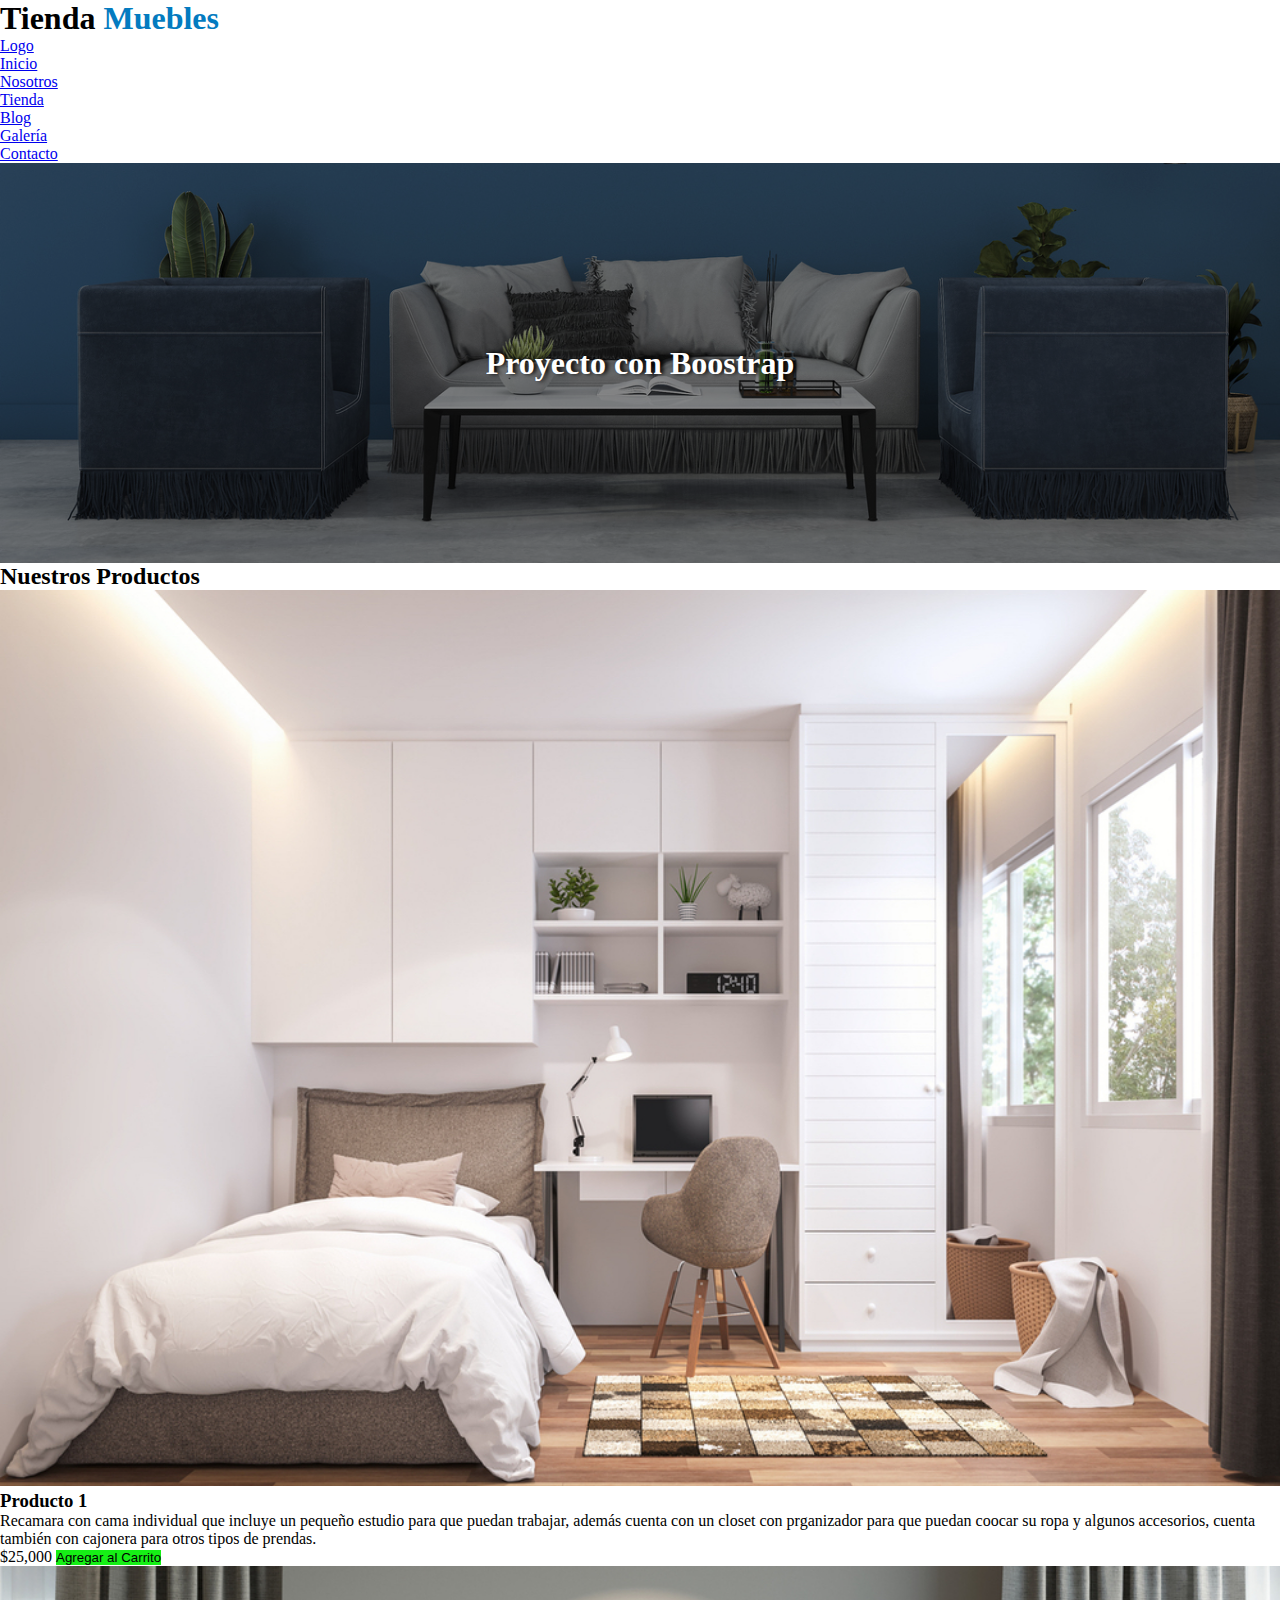
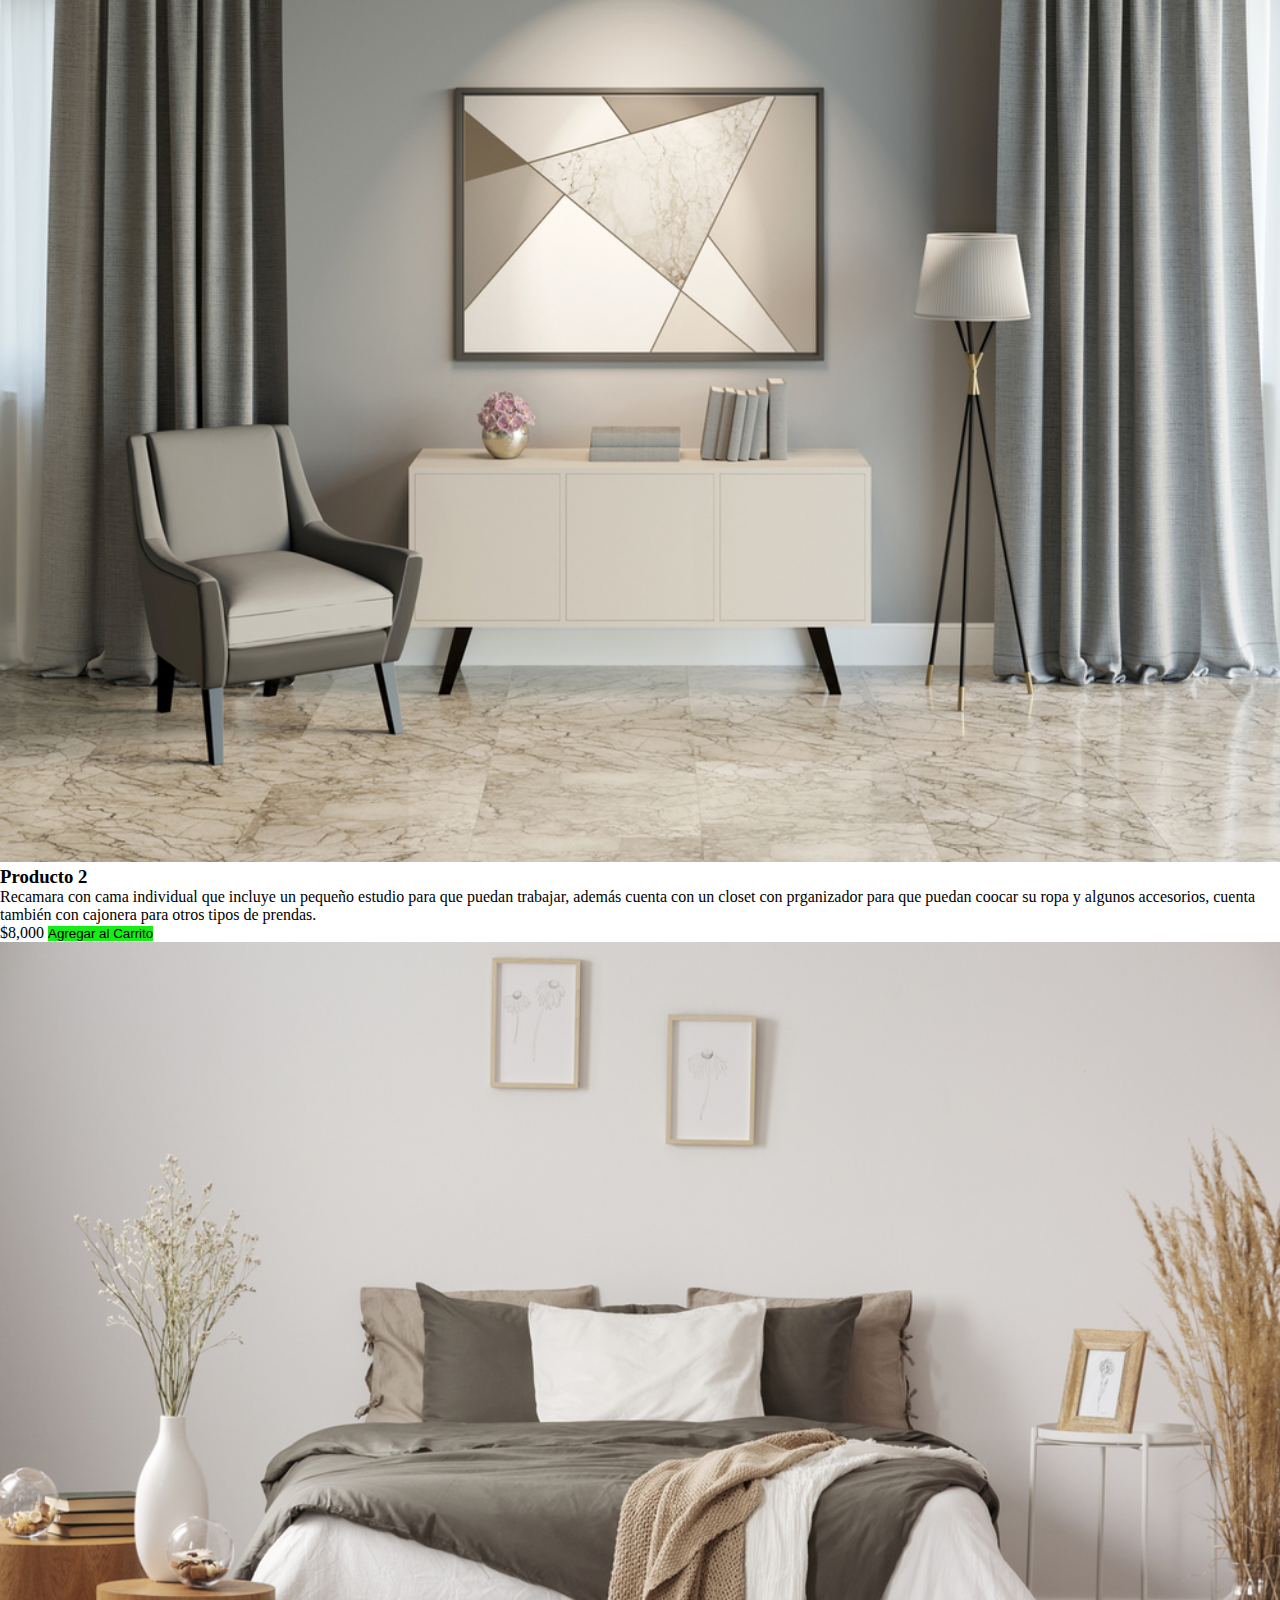
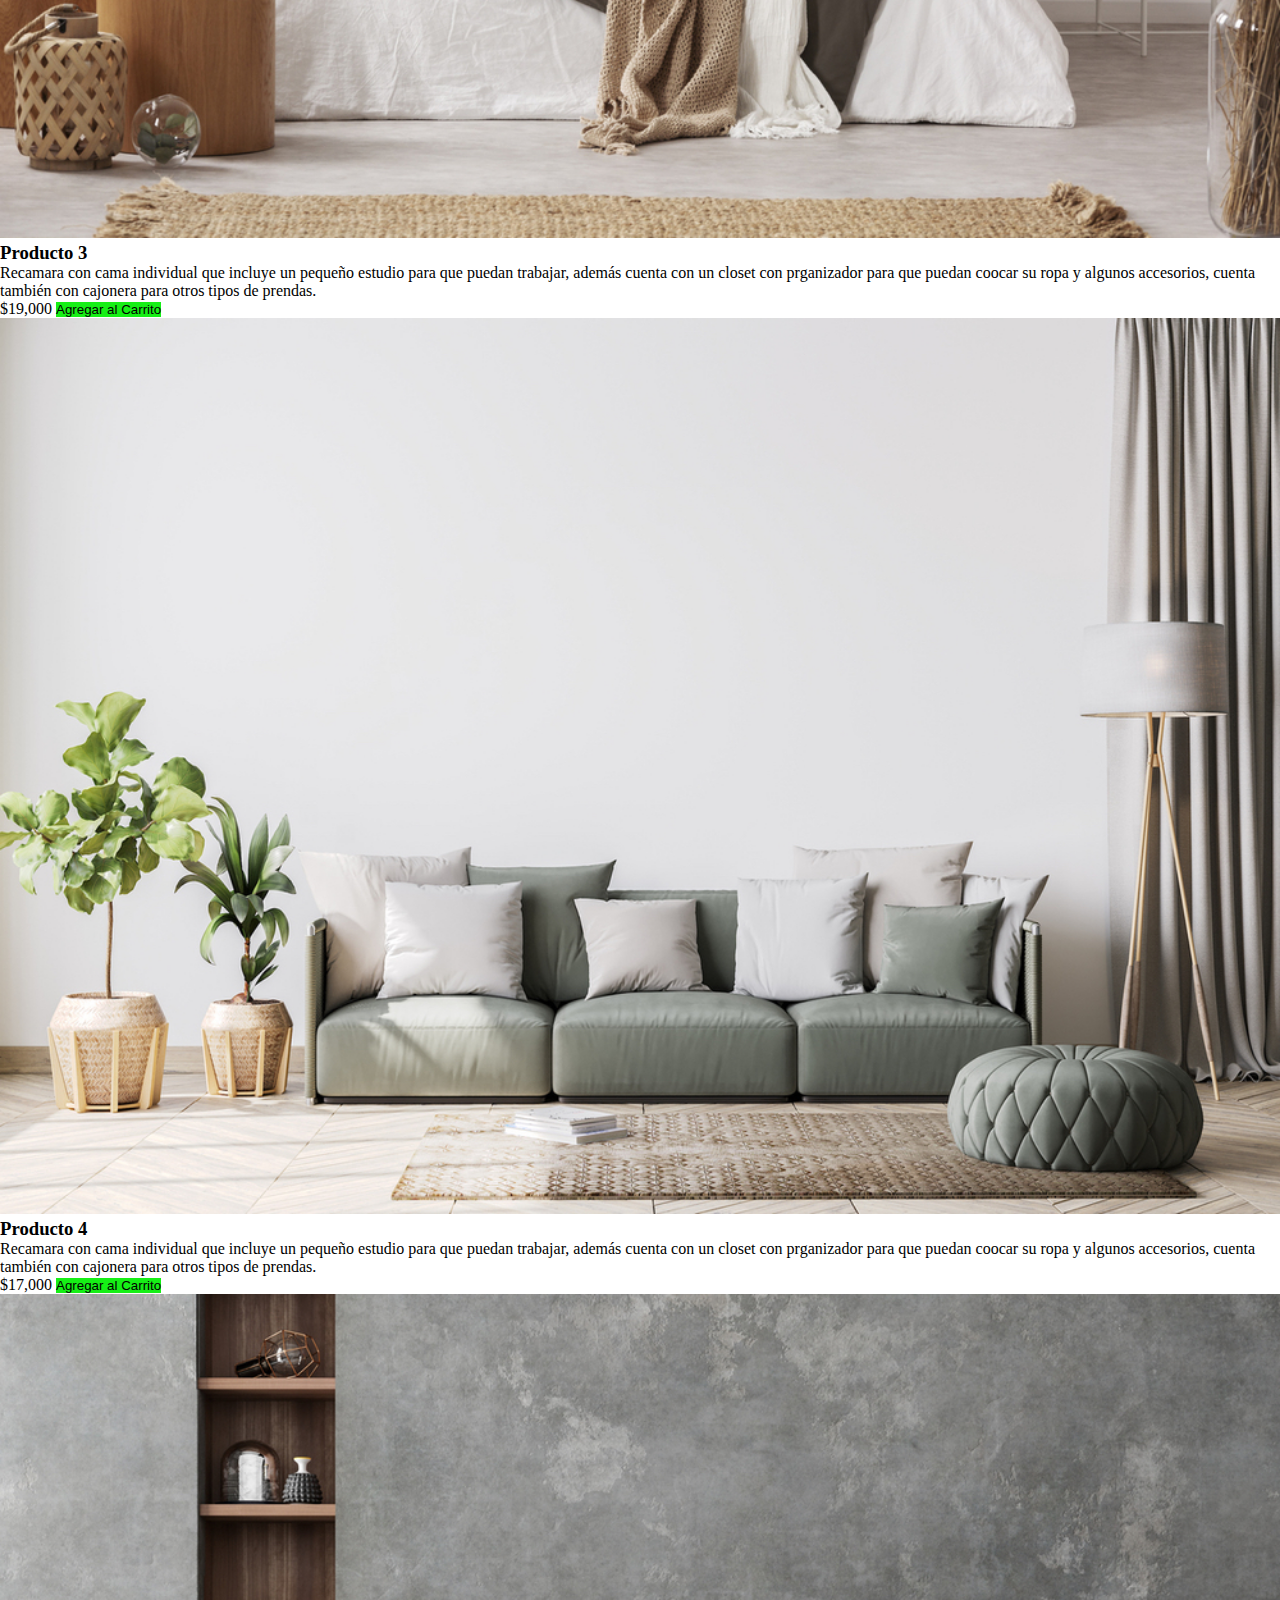
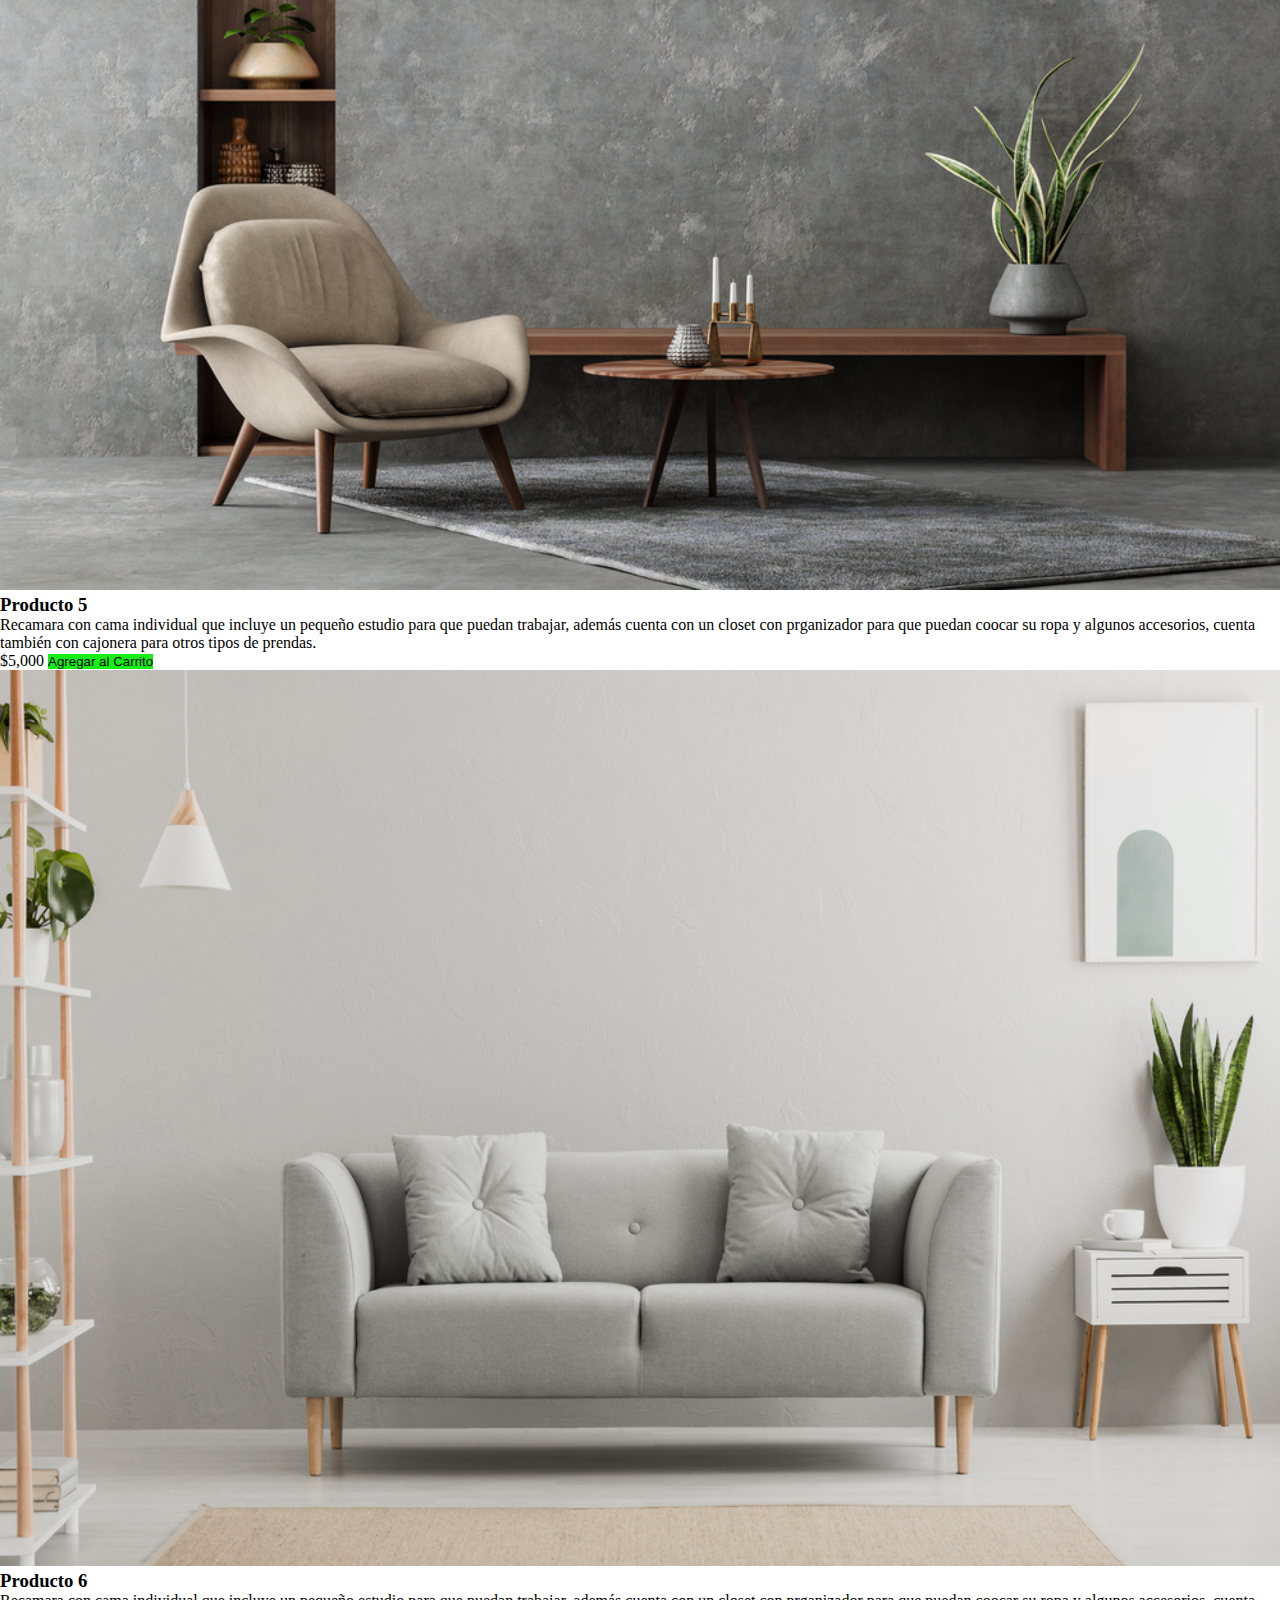
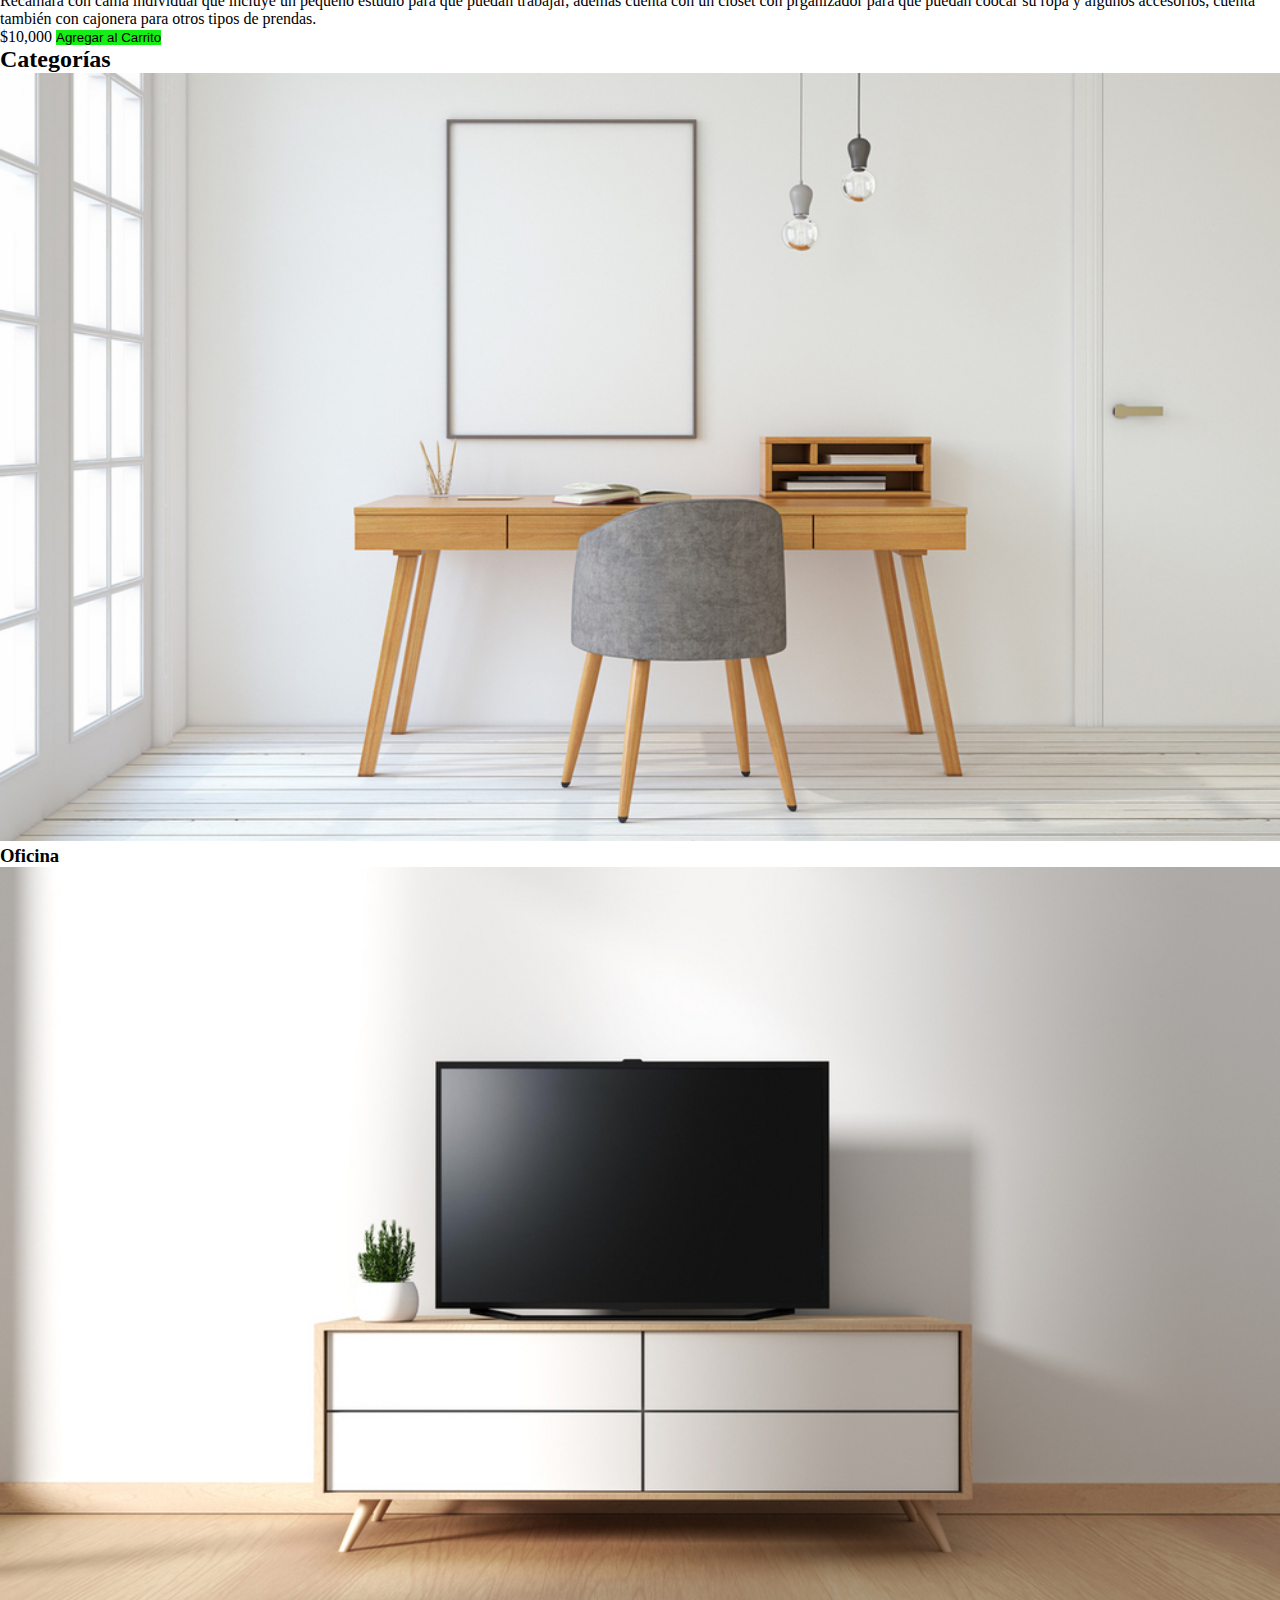
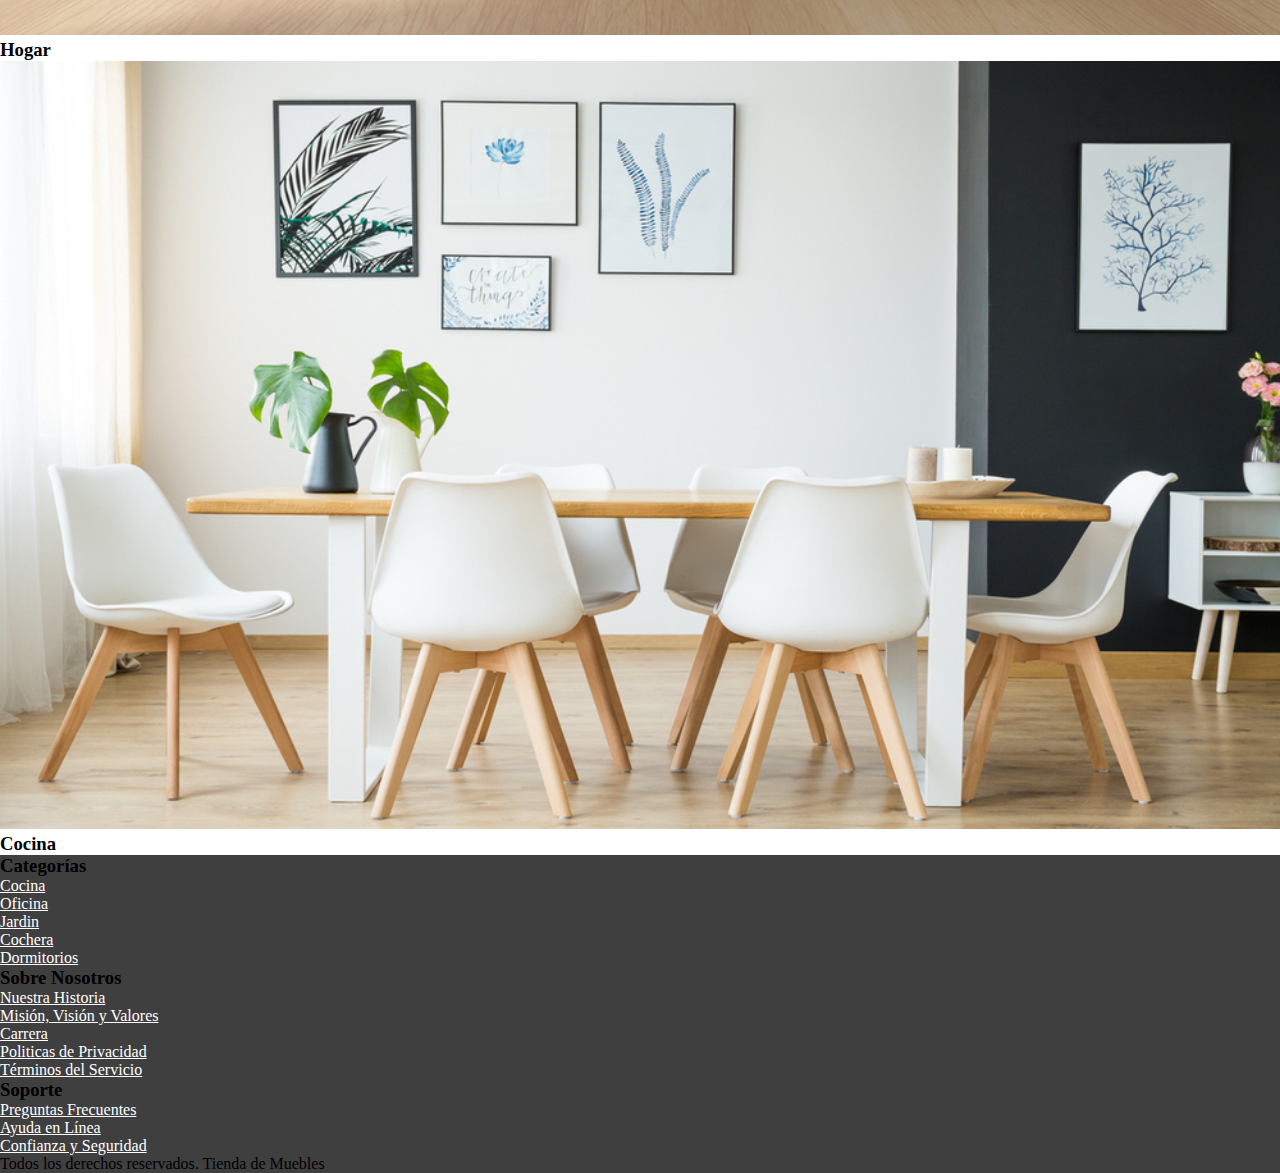
<file: index.html>
<!DOCTYPE html>
<html lang="en">
<head>
    <meta charset="UTF-8">
    <meta http-equiv="X-UA-Compatible" content="IE=edge">
    <meta name="viewport" content="width=device-width, initial-scale=1.0">
    <title>Ecommerce - Inicio</title>
    <link rel="preconnect" href="https://fonts.googleapis.com">
    <link rel="preconnect" href="https://fonts.gstatic.com" crossorigin="">
    <link href="https://cdn.jsdelivr.net/npm/bootstrap@5.3.8/dist/css/bootstrap.min.css" rel="stylesheet" integrity="sha384-sRIl4kxILFvY47J16cr9ZwB07vP4J8+LH7qKQnuqkuIAvNWLzeN8tE5YBujZqJLB" crossorigin="anonymous">
    <link rel="stylesheet" href="./css/app.css">
</head>
<body>
    <header>
        <h1 class="text-center py-3">
            Tienda <span>Muebles</span>
        </h1>
    </header>
    <nav class="navbar navbar-expand-lg bg-primary">
        <div class="container-fluid">
            <a class="navbar-brand" href="#">Logo</a>
            <button class="navbar-toggler" type="button" data-bs-toggle="collapse" data-bs-target="#navbarSupportedContent" aria-controls="navbarSupportedContent" aria-expanded="false" aria-label="Toggle navigation">
                <span class="navbar-toggler-icon"></span>
            </button>
            <div class="collapse navbar-collapse" id="navbarSupportedContent">
                <ul class="navbar-nav m-auto mb-2 mb-lg-0">
                    <li class="nav-item">
                        <a class="nav-link active" aria-current="page" href="#">Inicio</a>
                    </li>
                    <li class="nav-item">
                        <a class="nav-link active" href="#">Nosotros</a>
                    </li>
                    <li class="nav-item">
                        <a class="nav-link active" href="#">Tienda</a>
                    </li>                 
                    <li class="nav-item">
                        <a class="nav-link active" href="#">Blog</a>
                    </li>          
                    <li class="nav-item">
                        <a class="nav-link active" href="#">Galería</a>
                    </li>
                    <li class="nav-item">
                        <a class="nav-link active" href="#">Contacto</a>
                    </li>
                </ul>
                
            </div>
        </div>
    </nav>
    <!-- Hero Image -->
    <article class="hero-image">
        <div>
            <h1 class="main_title">
                Proyecto con Boostrap
            </h1>
        </div>
    </article>
    <!-- Fin Hero Image -->
     <main class="py-1 px-1 px-xs-2 px-sm-3 px-lg-3">
        <h2 class="text-center py-3">
            Nuestros Productos
        </h2>
        <!-- Sección Producto 1 -->
        <section>
            <article class="row g-0" id="articulo">
                <div class="columna-1 col-12 col-xs-12 col-sm-12 col-md-12 col-lg-6 transformacion overflow-hidden">
                    <img src="./img/producto1.jpg" alt="">
                </div>
                <div class="columna-2 col-12 col-xs-12 col-sm-12 col-md-12 col-lg-6 bg-primary p-5 d-flex flex-column justify-content-center align-items-center text-white">
                    <h3>Producto 1</h3>
                    <P class="text-center">Recamara con cama individual que incluye un pequeño estudio para que puedan trabajar, además cuenta con un closet con prganizador para que puedan coocar su ropa y algunos accesorios, cuenta también con cajonera para otros tipos de prendas.</P>
                    <span class="mb-4 fs-4 fw-semibold">$25,000</span>
                    <button class="py-2 px-3 rounded-3 bg-success btn-bounce">Agregar al Carrito</button>
                </div>
            </article>
        </section>
        <!-- Sección 2: Producto 2 y 3 -->
        <section class="mt-4 row">
            <article class="col-lg-6 pb-4" id="articulo">

                    <img src="./img/producto2.jpg" alt="">
                
                <div class=" columna-2 bg-primary p-4 d-flex flex-column justify-content-center align-items-center text-white">
                    <h3>Producto 2</h3>
                    <P class="text-center">Recamara con cama individual que incluye un pequeño estudio para que puedan trabajar, además cuenta con un closet con prganizador para que puedan coocar su ropa y algunos accesorios, cuenta también con cajonera para otros tipos de prendas.</P>
                    <span class="mb-4 fs-4 fw-semibold">$8,000</span>
                    <button class="py-2 px-3 rounded-3 bg-success btn-zoom">Agregar al Carrito</button>
                </div>
            </article>
            <article class="col-lg-6 pb-4" id="articulo">
               
                    <img src="./img/producto3.jpg" alt="">
                
                <div class="columna-2  bg-primary p-4 d-flex flex-column justify-content-center align-items-center text-white">
                    <h3>Producto 3</h3>
                    <P class="text-center">Recamara con cama individual que incluye un pequeño estudio para que puedan trabajar, además cuenta con un closet con prganizador para que puedan coocar su ropa y algunos accesorios, cuenta también con cajonera para otros tipos de prendas.</P>
                    <span class="mb-4 fs-4 fw-semibold">$19,000</span>
                    <button class="py-2 px-3 rounded-3 bg-success btn-zoom">Agregar al Carrito</button>
                </div>
            </article>
        </section>
        <!-- Sección 3: Producto 4,5 y 6 -->
        <section class="mt-4 row">
            <article class="col-lg-4 pb-4" id="articulo">
                
                    <img src="./img/producto4.jpg" alt="">
                
                <div class=" columna-2 bg-primary p-4 d-flex flex-column justify-content-center align-items-center text-white">
                    <h3>Producto 4</h3>
                    <P class="text-center">Recamara con cama individual que incluye un pequeño estudio para que puedan trabajar, además cuenta con un closet con prganizador para que puedan coocar su ropa y algunos accesorios, cuenta también con cajonera para otros tipos de prendas.</P>
                    <span class="mb-4 fs-4 fw-semibold">$17,000</span>
                    <button class="py-2 px-3 rounded-3 bg-success btn-zoom">Agregar al Carrito</button>
                </div>
            </article>
            <article class="col-lg-4 pb-4" id="articulo">
               
                    <img src="./img/producto5.jpg" alt="">
                
                <div class="columna-2  bg-primary p-4 d-flex flex-column justify-content-center align-items-center text-white">
                    <h3>Producto 5</h3>
                    <P class="text-center">Recamara con cama individual que incluye un pequeño estudio para que puedan trabajar, además cuenta con un closet con prganizador para que puedan coocar su ropa y algunos accesorios, cuenta también con cajonera para otros tipos de prendas.</P>
                    <span class="mb-4 fs-4 fw-semibold">$5,000</span>
                    <button class="py-2 px-3 rounded-3 bg-success btn-zoom">Agregar al Carrito</button>
                </div>
            </article>
            <article class="col-lg-4 pb-4" id="articulo">
               
                    <img src="./img/producto6.jpg" alt="">
                
                <div class="columna-2  bg-primary p-4 d-flex flex-column justify-content-center align-items-center text-white">
                    <h3>Producto 6</h3>
                    <P class="text-center">Recamara con cama individual que incluye un pequeño estudio para que puedan trabajar, además cuenta con un closet con prganizador para que puedan coocar su ropa y algunos accesorios, cuenta también con cajonera para otros tipos de prendas.</P>
                    <span class="mb-4 fs-4 fw-semibold">$10,000</span>
                    <button class="py-2 px-3 rounded-3 bg-success btn-zoom">Agregar al Carrito</button>
                </div>
            </article>
        </section>
        <h2 class="text-center py-3">
            Categorías
        </h2>
        <!-- Sección Categorías -->
        <section class="mt-4 row">
            <article class="col-lg-4 pb-4">
                <div class="columna-2 bg-primary d-flex flex-column justify-content-center align-items-center text-white rounded-4 overflow-hidden transformacion shadow">
                    <img src="./img/categoria1.jpg" alt="">
                    <h3 class="my-3">Oficina</h3>
                </div>
            </article>
            <article class="col-lg-4 pb-4">
                <div class="columna-2  bg-primary d-flex flex-column justify-content-center align-items-center text-white rounded-4 overflow-hidden transformacion shadow">
                    <img src="./img/categoria2.jpg" alt="">
                    <h3 class="my-3">Hogar</h3>
                </div>
            </article>
            <article class="col-lg-4 pb-4">
                <div class="columna-2  bg-primary d-flex flex-column justify-content-center align-items-center text-white rounded-4 overflow-hidden transformacion shadow">
                    <img src="./img/categoria3.jpg" alt="">
                    <h3 class="my-3">Cocina</h3>
                </div>
            </article>
        </section>
     </main>
     <!-- Sección Footer -->
     <footer class="bg-secondary">
        <section class="mt-4 row gx-0 py-4">
            <article class="col-lg-4 pb-4 text-center">
                <h3 class="my-3 text-white">Categorías</h3>
                <nav>
                    <ul class="list-unstyled lh-lg">
                        <li><a href="" class="text-decoration-none">Cocina</a></li>
                        <li><a href="" class="text-decoration-none">Oficina</a></li>
                        <li><a href="" class="text-decoration-none">Jardin</a></li>
                        <li><a href="" class="text-decoration-none">Cochera</a></li>
                        <li><a href="" class="text-decoration-none">Dormitorios</a></li>
                    </ul>
                </nav>
            </article>
            <article class="col-lg-4 pb-4 text-center">
                <h3 class="my-3 text-white">Sobre Nosotros</h3>
                <nav>
                    <ul class="list-unstyled lh-lg">
                        <li><a href="" class="text-decoration-none">Nuestra Historia</a></li>
                        <li><a href="" class="text-decoration-none">Misión, Visión y Valores</a></li>
                        <li><a href="" class="text-decoration-none">Carrera</a></li>
                        <li><a href="" class="text-decoration-none">Politicas de Privacidad</a></li>
                        <li><a href="" class="text-decoration-none">Términos del Servicio</a></li>
                    </ul>
                </nav>
            </article>
            <article class="col-lg-4 pb-4 text-center">
                <h3 class="my-3 text-white">Soporte</h3>
                <nav>
                    <ul class="list-unstyled lh-lg">
                        <li><a href="" class="text-decoration-none">Preguntas Frecuentes</a></li>
                        <li><a href="" class="text-decoration-none">Ayuda en Línea</a></li>
                        <li><a href="" class="text-decoration-none">Confianza y Seguridad</a></li>
                    </ul>
                </nav>
            </article>
        </section>
        <section class="py-4 bg-dark text-white text-center">
            <p>Todos los derechos reservados. Tienda de Muebles</p>
        </section>
     </footer>
    <script src="https://cdn.jsdelivr.net/npm/bootstrap@5.3.8/dist/js/bootstrap.bundle.min.js" integrity="sha384-FKyoEForCGlyvwx9Hj09JcYn3nv7wiPVlz7YYwJrWVcXK/BmnVDxM+D2scQbITxI" crossorigin="anonymous"></script>
</body>
</html>
</file>
<file: css/app.css>
/*reglas generales*/

/*Media Query*/

/** Reescribir colores */

/** Productos */
*
{
  margin: 0;
  padding: 0;
  box-sizing: border-box;
  border: none;
  /* font-family: sans-serif; */
}

img
{
  width: 100%;
  height: auto;
}

header h1 > span
{
  color: #037bc0;
}

/* elemento padre hero image */
.hero-image
{
  min-height: 25rem;
  background-image: url("../img/principal.jpg");
  background-repeat: no-repeat;
  background-size: cover;
  background-position: 100% 90%;
}

/* elemento hijo hero image */
.hero-image div
{
  min-height: inherit;
  display: flex;
  justify-content: center;
  align-items: center;
  background-color: rgba(0, 0, 0, 0.466);
  color: white;
}

.main_title
{
  text-shadow: 3px 0 4px black;
}

.bg-success
{
  background-color: rgb(22, 239, 22)!important;
}

.bg-secondary
{
  background-color: #3f3f3f !important;
}

footer a
{
  color: white;
}

.btn-zoom
{
  transition: all .2s ease;
}

.btn-zoom:hover
{
  transform: scale(1.1);
}

.btn-bounce
{
  animation: bounce 1s ease infinite;
  animation-delay: 5s;
}

@keyframes bounce 
{
  0%{transform: translateY(3px);}
  50%{transform: translateY(0px);}
  100%{transform: translateY(3px);} 
}

.transformacion img
{
  transition: transform .3s;
}

.transformacion img:hover
{
  transform:scale(1.1);
}

#articulo
{
  transition: transform .3s;
}

#articulo:hover
{
  transform:translate(0px,-5px);
}
</file>
